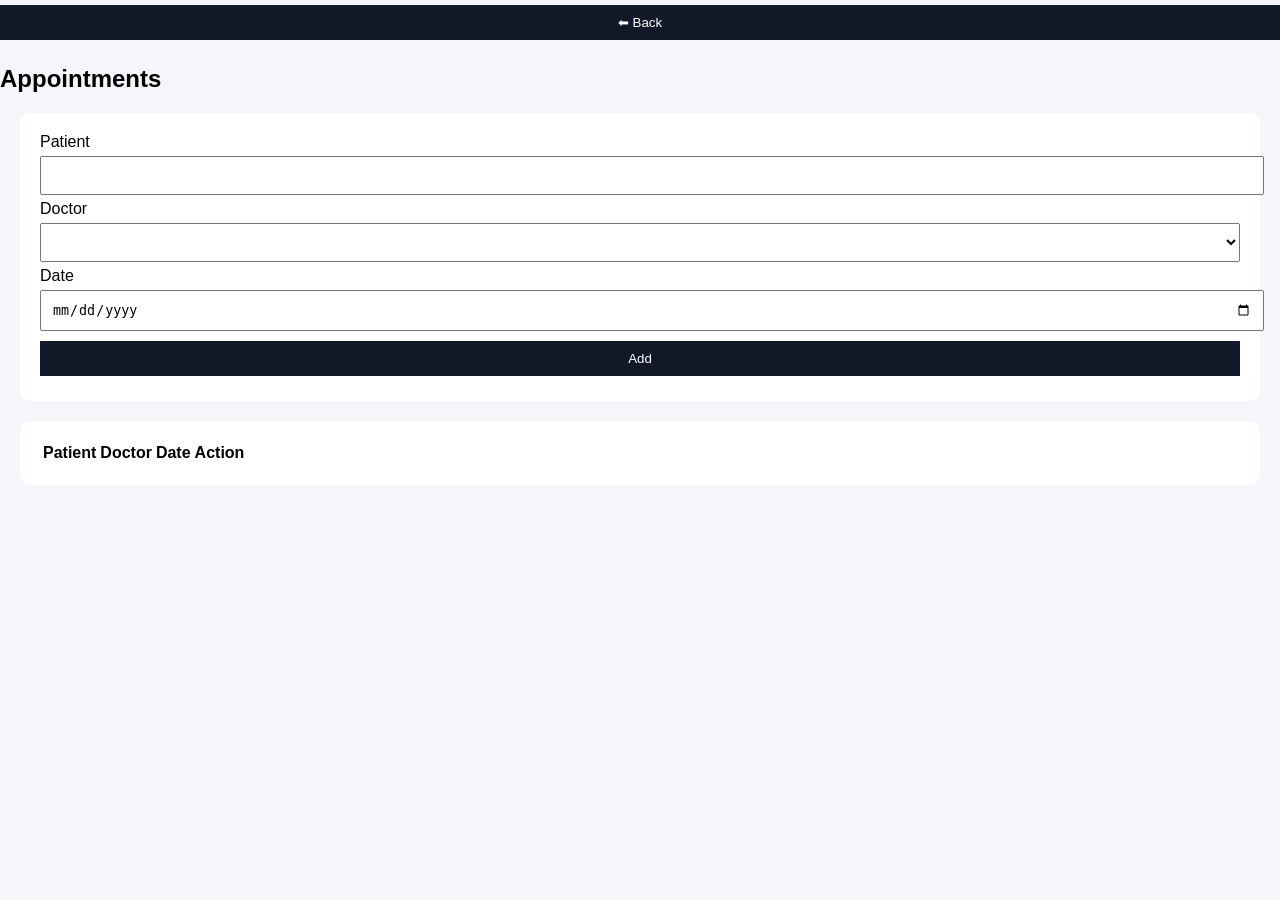
<file: appointments.html>
<!DOCTYPE html>
<html>
<head>
<meta charset="UTF-8">
<title>Appointments</title>
<link rel="stylesheet" href="style.css">
</head>

<body>

<button onclick="go('dashboard.html')">⬅ Back</button>

<h2 id="appTitle">Appointments</h2>

<div class="card">

<label id="pLabel">Patient</label>
<input id="patient">

<label id="dLabel">Doctor</label>
<select id="doctorSelect"></select>

<label id="dateLabel">Date</label>
<input id="date" type="date">

<button onclick="addApp()" id="addAppBtn">Add</button>

</div>

<div class="card">
<table>
<thead>
<tr>
<th>Patient</th>
<th>Doctor</th>
<th>Date</th>
<th>Action</th>
</tr>
</thead>

<tbody id="appTable"></tbody>
</table>
</div>

<script src="app.js"></script>
</body>
</html>
</file>
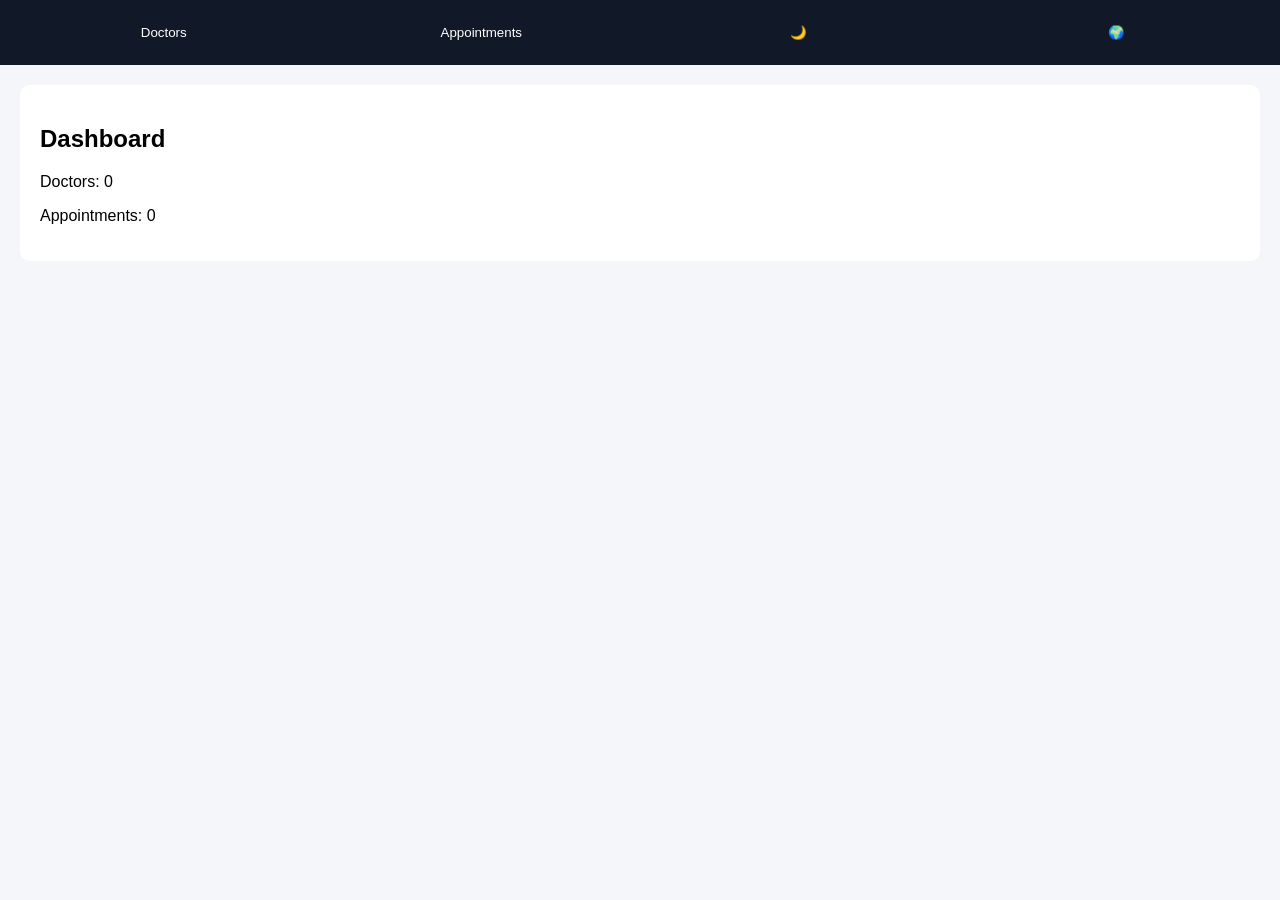
<file: dashboard.html>
<!DOCTYPE html>
<html>
<head>
<meta charset="UTF-8">
<title>Dashboard</title>
<link rel="stylesheet" href="style.css">
</head>

<body>

<div class="nav">
  <button onclick="go('doctors.html')" id="docBtn">Doctors</button>
  <button onclick="go('appointments.html')" id="appBtn">Appointments</button>

  <button onclick="toggleTheme()">🌙</button>
  <button onclick="toggleLang()">🌍</button>
</div>

<div class="card">
  <h2 id="welcome">Dashboard</h2>

  <p id="docCountText">Doctors: <span id="docCount">0</span></p>
  <p id="appCountText">Appointments: <span id="appCount">0</span></p>
</div>

<script src="app.js"></script>
</body>
</html>
</file>
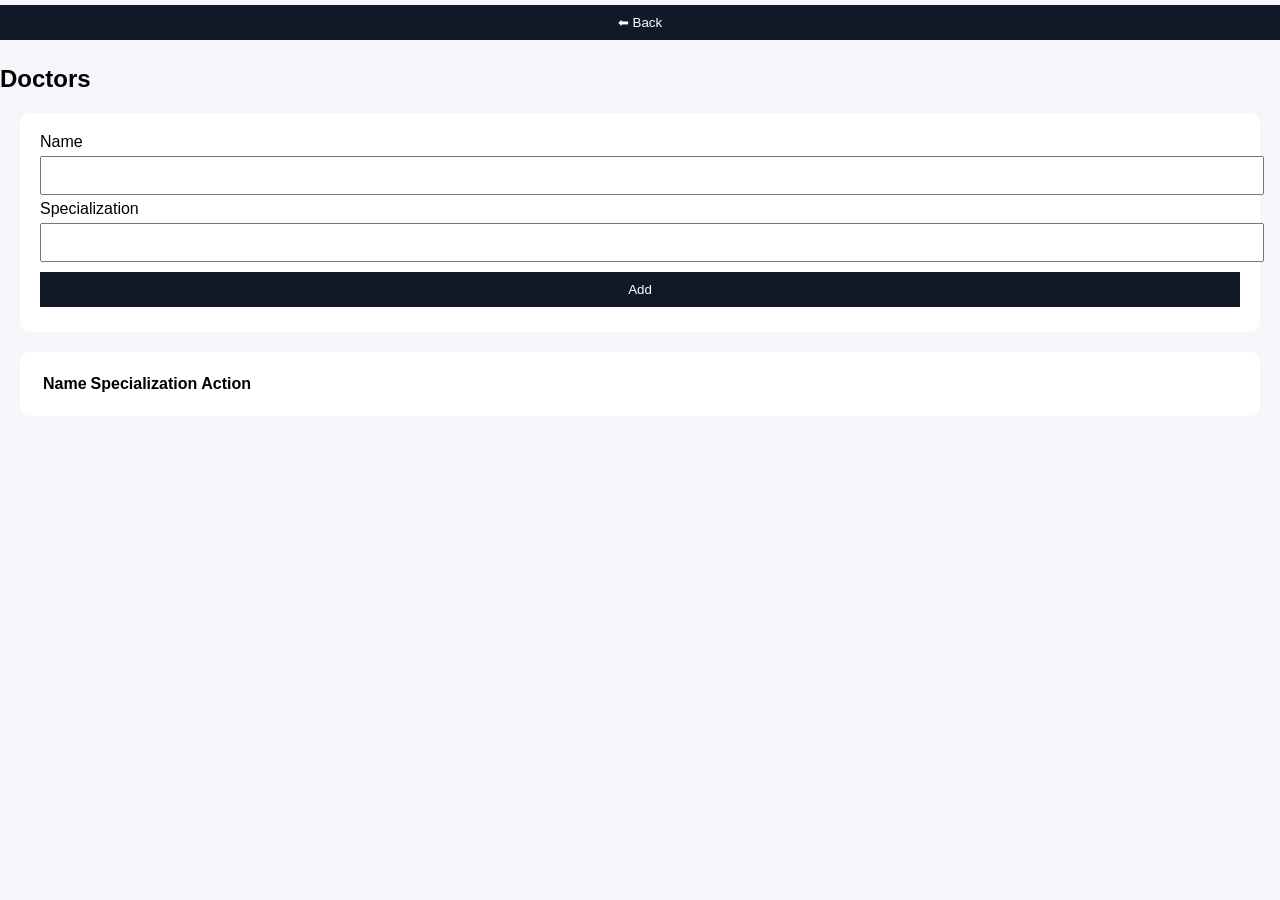
<file: doctors.html>
<!DOCTYPE html>
<html>
<head>
<meta charset="UTF-8">
<title>Doctors</title>
<link rel="stylesheet" href="style.css">
</head>

<body>

<button onclick="go('dashboard.html')">⬅ Back</button>

<h2 id="docTitle">Doctors</h2>

<div class="card">

<label id="nameLabel">Name</label>
<input id="docName">

<label id="specLabel">Specialization</label>
<input id="docSpec">

<button onclick="addDoctor()" id="addDocBtn">Add</button>

</div>

<div class="card">
  <table>
    <thead>
      <tr>
        <th id="t1">Name</th>
        <th id="t2">Specialization</th>
        <th>Action</th>
      </tr>
    </thead>

    <tbody id="docTable"></tbody>
  </table>
</div>

<script src="app.js"></script>
</body>
</html>
</file>
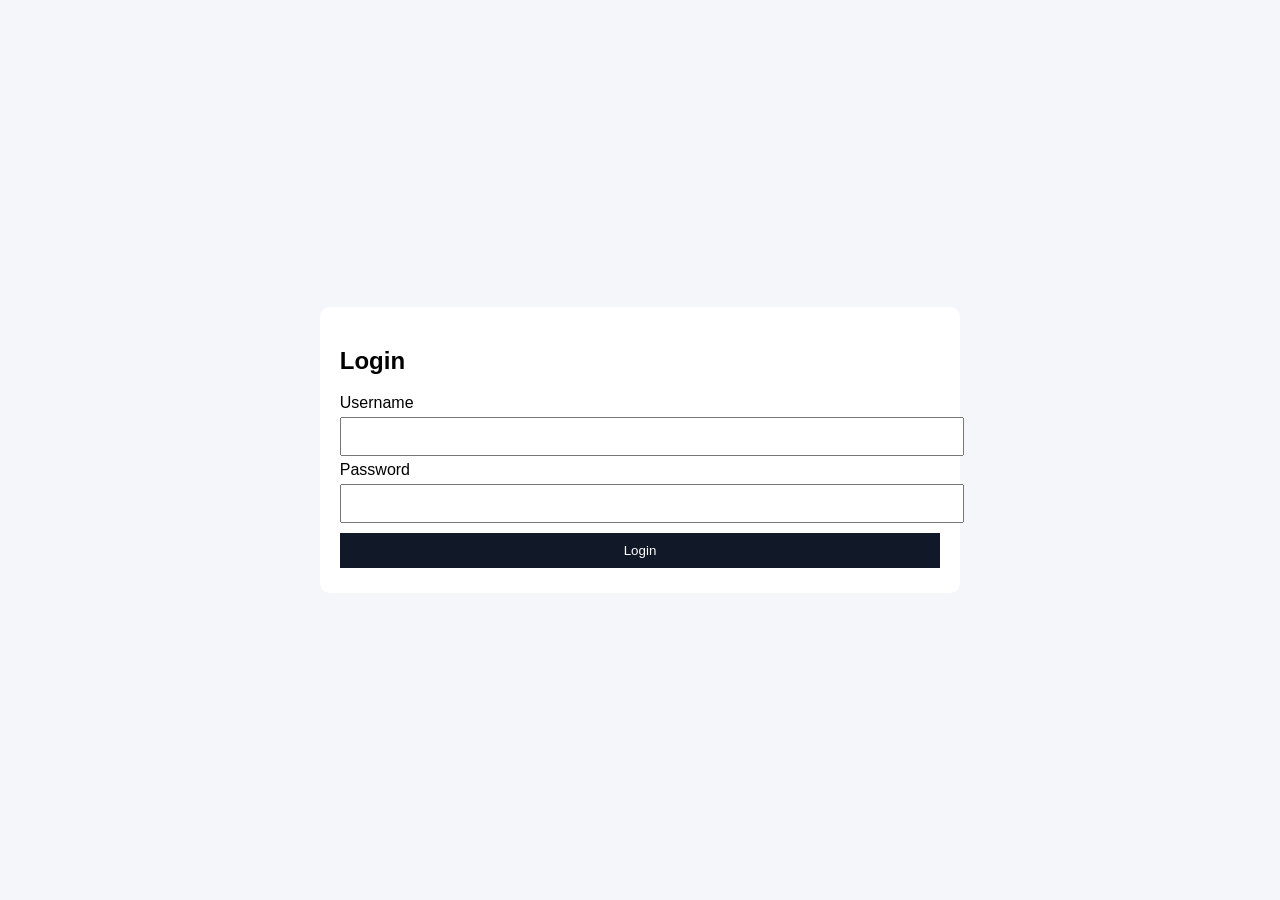
<file: login.html>
<!DOCTYPE html>
<html>
<head>
<meta charset="UTF-8">
<title>Login</title>
<link rel="stylesheet" href="style.css">
</head>

<body>

<div class="center">
  <div class="card">

    <h2 id="title">Login</h2>

    <label id="userLabel">Username</label>
    <input id="user">

    <label id="passLabel">Password</label>
    <input id="pass" type="password">

    <button onclick="login()" id="loginBtn">Login</button>

  </div>
</div>

<script src="app.js"></script>
</body>
</html>
</file>
<file: style.css>
body{
  font-family:Arial;
  margin:0;
  background:#f4f6f9;
  transition:0.3s;
}

.dark{
  background:#0f172a;
  color:white;
}

.card{
  background:white;
  margin:20px;
  padding:20px;
  border-radius:10px;
}

.dark .card{
  background:#1e293b;
}

input, select, button{
  width:100%;
  padding:10px;
  margin:5px 0;
}

button{
  background:#111827;
  color:white;
  border:none;
  cursor:pointer;
}

.center{
  height:100vh;
  display:flex;
  justify-content:center;
  align-items:center;
}

.nav{
  display:flex;
  gap:10px;
  padding:10px;
  background:#111827;
}
</file>
